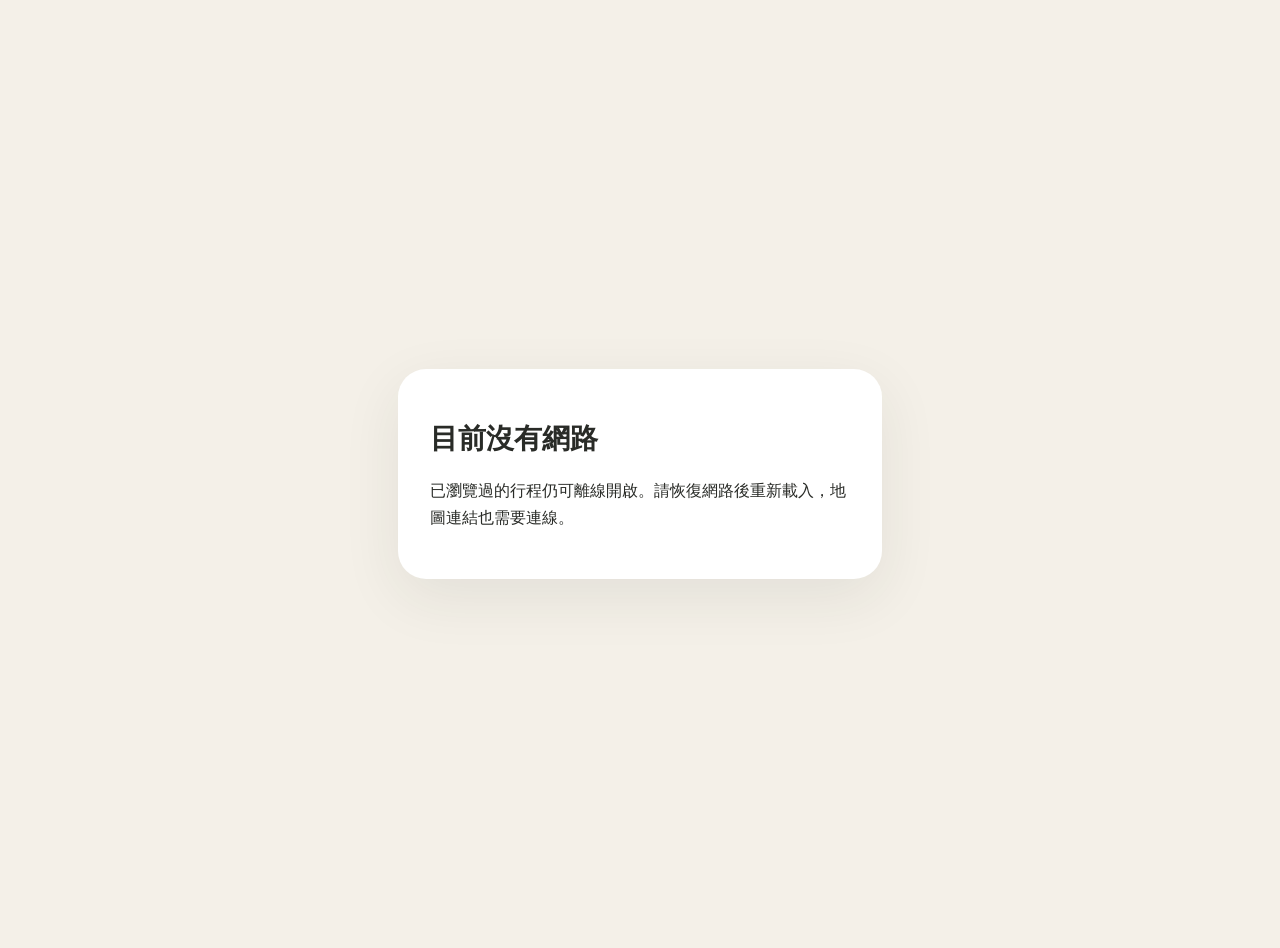
<file: docs/offline.html>
<!doctype html><html lang="zh-Hant"><meta charset="utf-8"><meta name="viewport" content="width=device-width"><title>目前離線｜福岡旅伴</title><style>body{font-family:system-ui;background:#f4f0e8;color:#292b27;display:grid;place-items:center;min-height:100vh;margin:0;padding:24px}.card{max-width:420px;background:#fff;padding:32px;border-radius:28px;box-shadow:0 18px 60px #292b2715}h1{font-size:28px}p{line-height:1.7}</style><main class="card"><h1>目前沒有網路</h1><p>已瀏覽過的行程仍可離線開啟。請恢復網路後重新載入，地圖連結也需要連線。</p></main></html>
</file>
